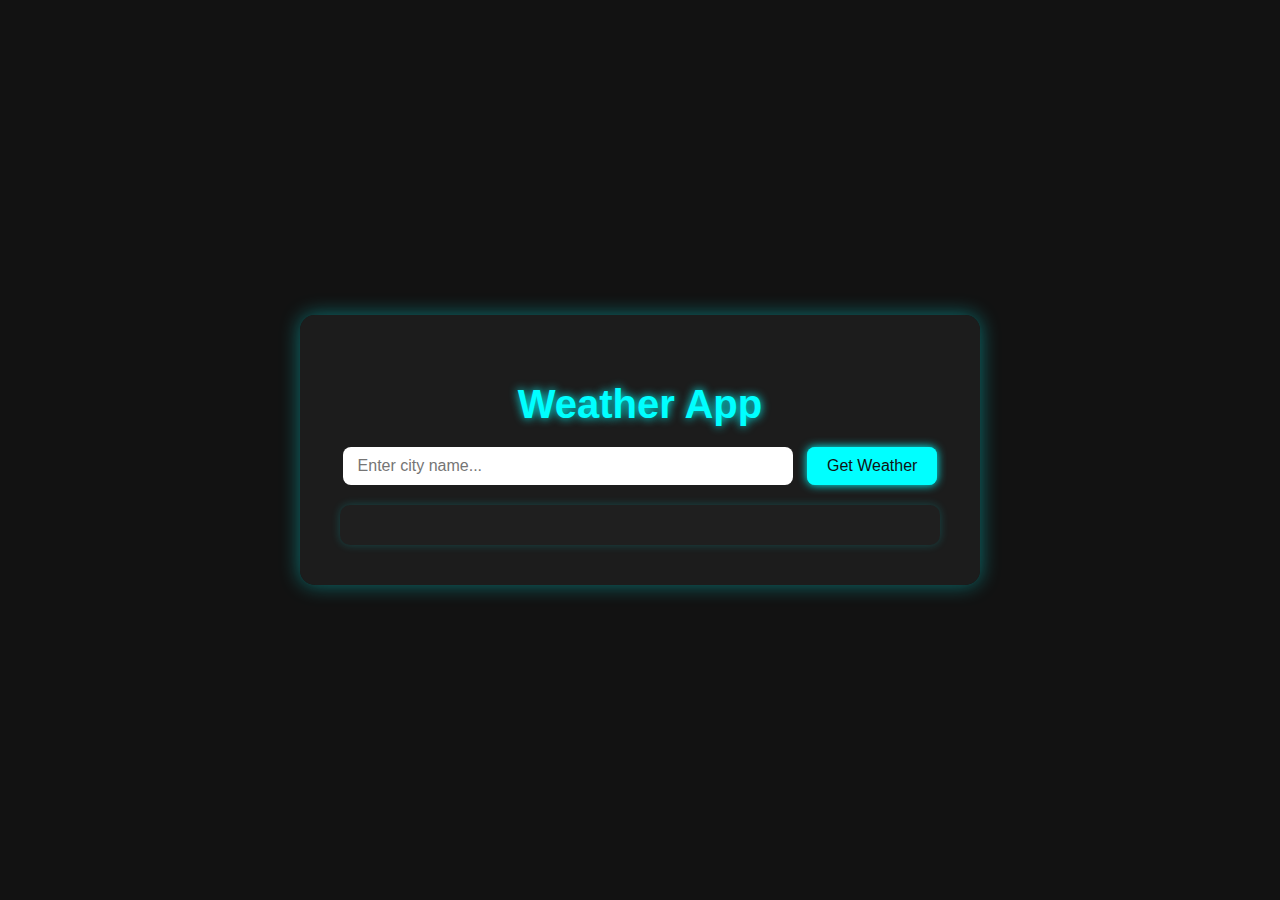
<file: index.html>
<!DOCTYPE html>
<html lang="en">
<head>
  <meta charset="UTF-8" />
  <meta name="viewport" content="width=device-width, initial-scale=1.0" />
  <title>Weather App</title>
  <link rel="stylesheet" href="style.css" />
  <script defer src="script.js"></script>
</head>
<body>
  <div class="weather-container">
    <h1>Weather App</h1>
    <input type="text" id="cityInput" placeholder="Enter city name..." />
    <button id="searchBtn">Get Weather</button>
    <div class="weather-result" id="weatherResult"></div>
  </div>
</body>
</html>
</file>
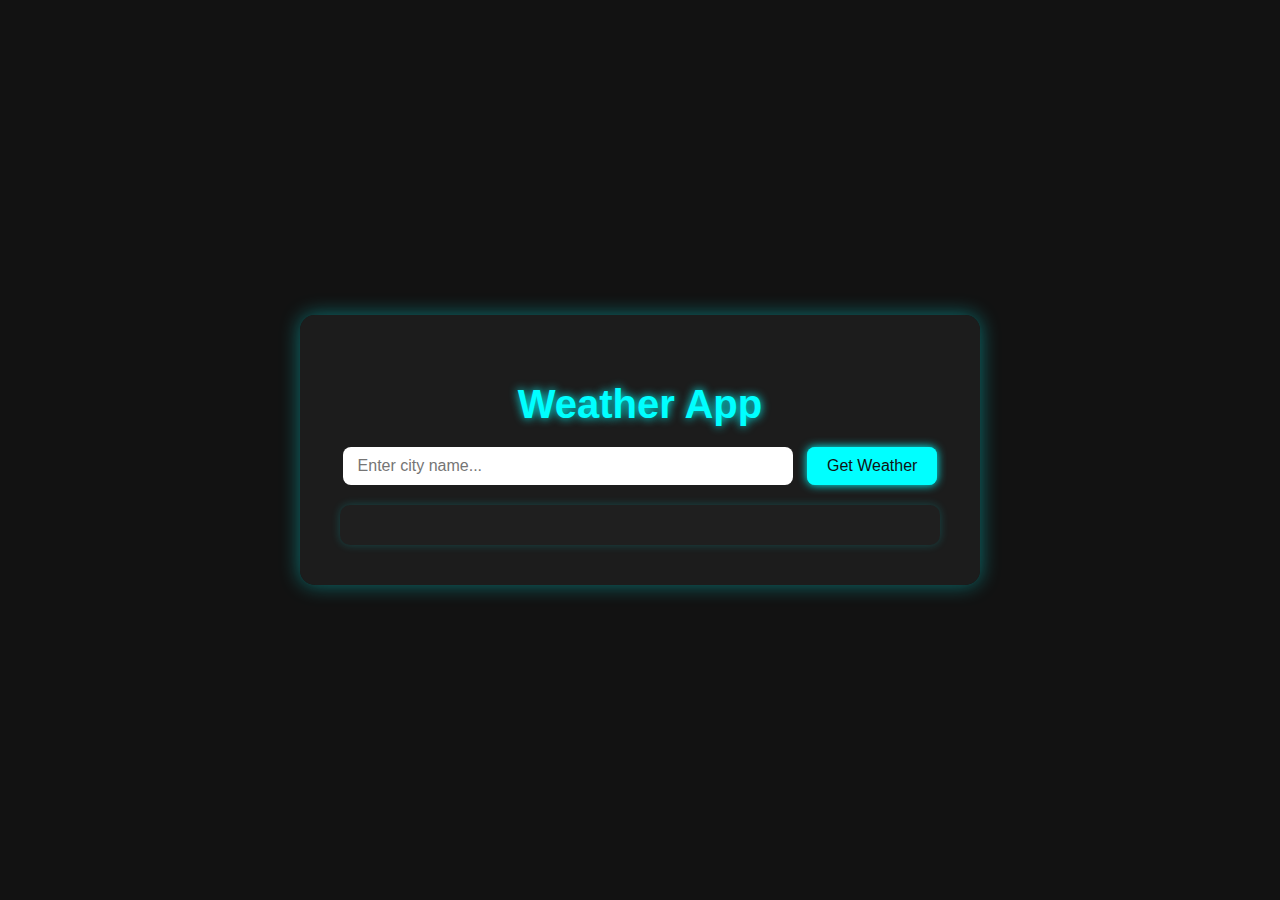
<file: weatherapp.html>
<!DOCTYPE html>
<html lang="en">
<head>
  <meta charset="UTF-8" />
  <meta name="viewport" content="width=device-width, initial-scale=1.0" />
  <title>Weather App</title>
  <link rel="stylesheet" href="weatherapp.css" />
  <script defer src="weatherapp.js"></script>
</head>
<body>
  <div class="weather-container">
    <h1>Weather App</h1>
    <input type="text" id="cityInput" placeholder="Enter city name..." />
    <button id="searchBtn">Get Weather</button>
    <div class="weather-result" id="weatherResult"></div>
  </div>
</body>
</html>
</file>
<file: style.css>
body {
  margin: 0;
  padding: 0;
  font-family: 'Segoe UI', Tahoma, Geneva, Verdana, sans-serif;
  background: #121212;
  color: #ffffff;
  display: flex;
  justify-content: center;
  align-items: center;
  height: 100vh;
}

.weather-container {
  background: rgba(30, 30, 30, 0.9);
  padding: 40px;
  border-radius: 15px;
  box-shadow: 0 0 20px rgba(0, 255, 255, 0.4);
  width: 90%;
  max-width: 600px;
  text-align: center;
}

h1 {
  margin-bottom: 20px;
  font-size: 2.5em;
  color: #00ffff;
  text-shadow: 0 0 10px #00ffff;
}

.search-section {
  margin-bottom: 25px;
}

#cityInput {
  padding: 10px 15px;
  border: none;
  border-radius: 8px;
  width: 70%;
  font-size: 1em;
}

#searchBtn {
  padding: 10px 20px;
  margin-left: 10px;
  font-size: 1em;
  background-color: #00ffff;
  color: #121212;
  border: none;
  border-radius: 8px;
  cursor: pointer;
  box-shadow: 0 0 10px #00ffff, 0 0 20px #00ffff inset;
  transition: all 0.3s ease;
}

#searchBtn:hover {
  background-color: #00cccc;
  box-shadow: 0 0 15px #00cccc, 0 0 25px #00cccc inset;
}

.weather-result, .additional-info {
  margin-top: 20px;
  padding: 20px;
  background-color: #1f1f1f;
  border-radius: 10px;
  box-shadow: 0 0 10px rgba(0, 255, 255, 0.2);
}

.weather-result h2 {
  color: #00ffff;
  margin-bottom: 10px;
}

.weather-result p,
.additional-info p {
  font-size: 1.1em;
  margin: 5px 0;
}

.icon {
  width: 60px;
  height: 60px;
  vertical-align: middle;
  margin-right: 10px;
}
</file>
<file: weatherapp.css>
body {
  margin: 0;
  padding: 0;
  font-family: 'Segoe UI', Tahoma, Geneva, Verdana, sans-serif;
  background: #121212;
  color: #ffffff;
  display: flex;
  justify-content: center;
  align-items: center;
  height: 100vh;
}

.weather-container {
  background: rgba(30, 30, 30, 0.9);
  padding: 40px;
  border-radius: 15px;
  box-shadow: 0 0 20px rgba(0, 255, 255, 0.4);
  width: 90%;
  max-width: 600px;
  text-align: center;
}

h1 {
  margin-bottom: 20px;
  font-size: 2.5em;
  color: #00ffff;
  text-shadow: 0 0 10px #00ffff;
}

.search-section {
  margin-bottom: 25px;
}

#cityInput {
  padding: 10px 15px;
  border: none;
  border-radius: 8px;
  width: 70%;
  font-size: 1em;
}

#searchBtn {
  padding: 10px 20px;
  margin-left: 10px;
  font-size: 1em;
  background-color: #00ffff;
  color: #121212;
  border: none;
  border-radius: 8px;
  cursor: pointer;
  box-shadow: 0 0 10px #00ffff, 0 0 20px #00ffff inset;
  transition: all 0.3s ease;
}

#searchBtn:hover {
  background-color: #00cccc;
  box-shadow: 0 0 15px #00cccc, 0 0 25px #00cccc inset;
}

.weather-result, .additional-info {
  margin-top: 20px;
  padding: 20px;
  background-color: #1f1f1f;
  border-radius: 10px;
  box-shadow: 0 0 10px rgba(0, 255, 255, 0.2);
}

.weather-result h2 {
  color: #00ffff;
  margin-bottom: 10px;
}

.weather-result p,
.additional-info p {
  font-size: 1.1em;
  margin: 5px 0;
}

.icon {
  width: 60px;
  height: 60px;
  vertical-align: middle;
  margin-right: 10px;
}
</file>
